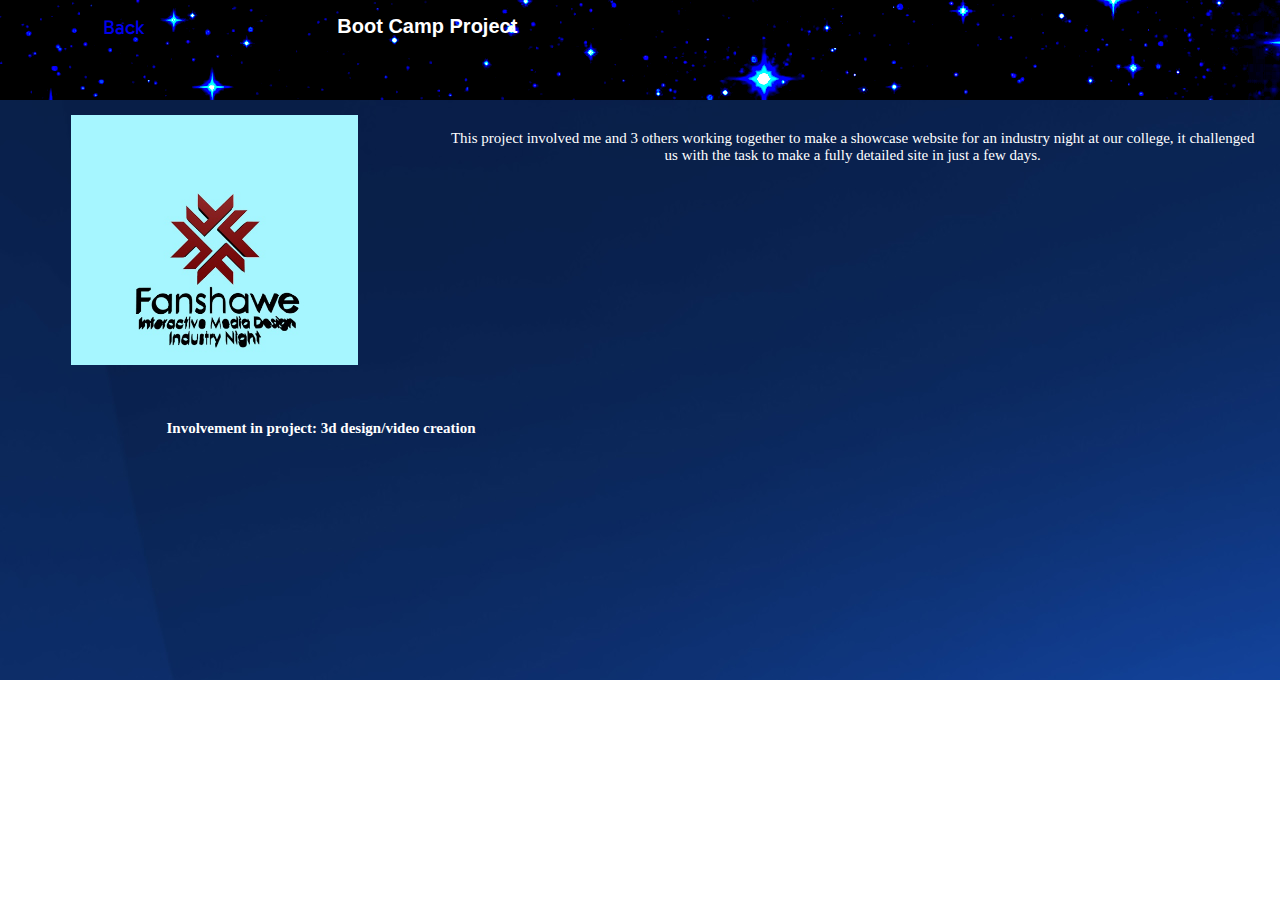
<file: camp.html>
<!DOCTYPE html>
<html lang="en">
<head>
    <meta charset="UTF-8">
    <meta name="viewport" content="width=device-width, initial-scale=1.0">
    <link href="css/grid.css" rel="stylesheet">
    <link href="css/main.css" rel="stylesheet">
    <link rel="preconnect" href="https://fonts.googleapis.com">
<link rel="preconnect" href="https://fonts.gstatic.com" crossorigin>
<link href="https://fonts.googleapis.com/css2?family=Gabarito&family=Lato:ital,wght@1,300&family=Roboto+Condensed:wght@300&display=swap" rel="stylesheet">
<link href="https://cdnjs.cloudflare.com/ajax/libs/font-awesome/4.7.0/css/font-awesome.min.css" rel="stylesheet">
<link href="https://cdn.jsdelivr.net/npm/bootstrap@5.0.2/dist/css/bootstrap.min.css" rel="stylesheet" integrity="sha384-EVSTQN3/azprG1Anm3QDgpJLIm9Nao0Yz1ztcQTwFspd3yD65VohhpuuCOmLASjC" crossorigin="anonymous">
    <title>Home Page</title>
</head>

<body>
    <h1 class="hidden">Header</h1>

        <section class="spacer">
            <header id="main-header" class="grid-con">
                <nav class="col-start-1 col-end-2 m-col-span-2 l-col-span-2 xl-col-span-2 box" id="main-nav">
                    <ul>
                        <li><a href="gallery.html">Back</a></li>
                    </ul>
                </nav>
                <div class="col-span-2 m-col-span-4 l-col-span-4 xl-col-span-4 box"><h1>Boot Camp Project</h1></div>
            </header>
            <section class="grid-con" id="showcase">
                <div class="col-span-4 m-col-span-4 l-col-span-4 xl-col-span-4 box"><img src="img/boot_camp.jpg" class="gtop"></div>
                <div class="col-span-4 m-col-span-8 l-col-span-8 xl-col-span-8 box"><p>This project involved me and 3 others working together to make a showcase website for an industry night at our college, it challenged us with the task to make a fully detailed site in just a few days.</p></div>
                <div class="col-span-4 m-col-span-6 l-col-span-6 xl-col-span-6 box"><h3>Involvement in project: 3d design/video creation</h3></div>
            </section>
        
        </section>
    <script src="js/main.js"></script>
</body>
</html>
</file>
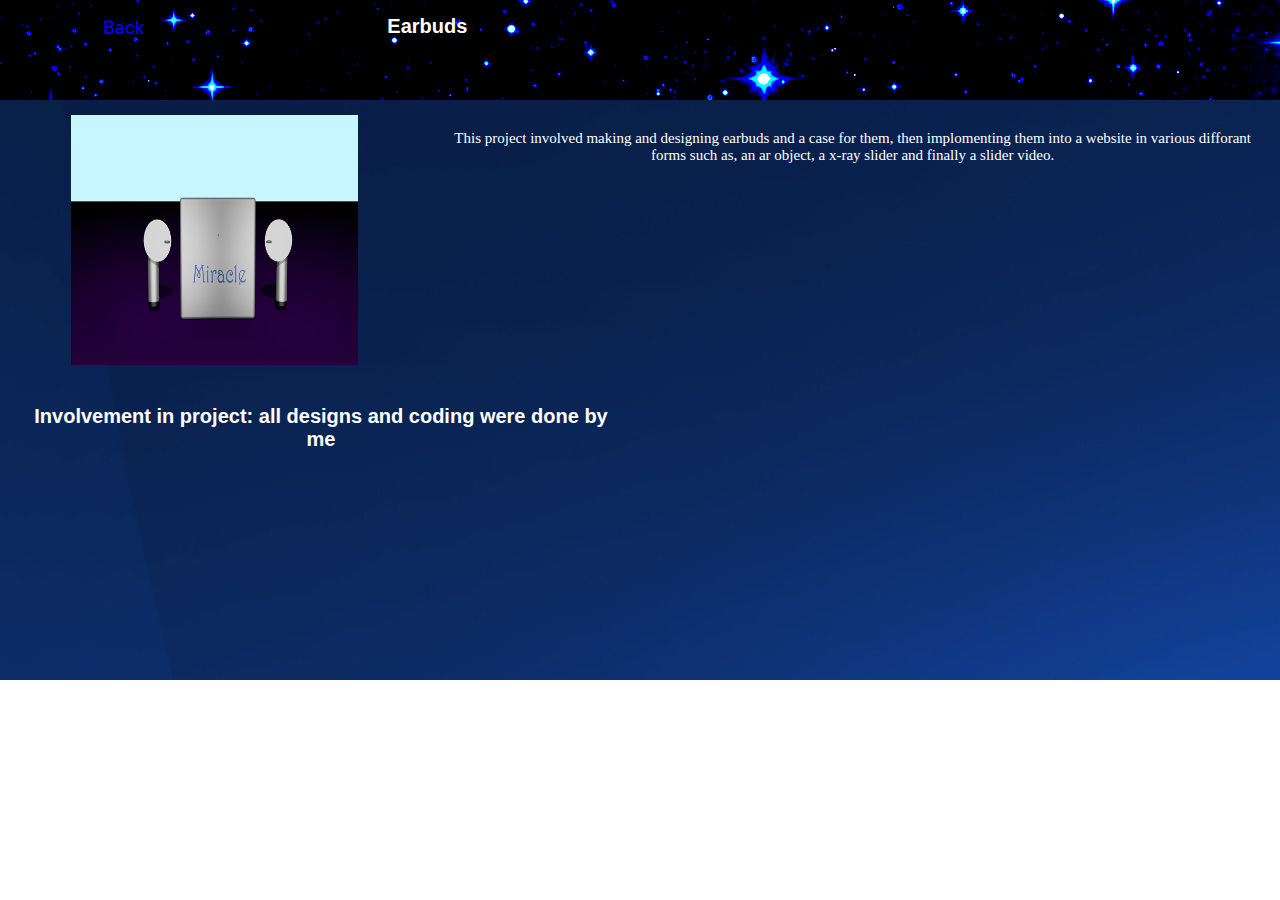
<file: earbuds.html>
<!DOCTYPE html>
<html lang="en">
<head>
    <meta charset="UTF-8">
    <meta name="viewport" content="width=device-width, initial-scale=1.0">
    <link href="css/grid.css" rel="stylesheet">
    <link href="css/main.css" rel="stylesheet">
    <link rel="preconnect" href="https://fonts.googleapis.com">
<link rel="preconnect" href="https://fonts.gstatic.com" crossorigin>
<link href="https://fonts.googleapis.com/css2?family=Gabarito&family=Lato:ital,wght@1,300&family=Roboto+Condensed:wght@300&display=swap" rel="stylesheet">
<link href="https://cdnjs.cloudflare.com/ajax/libs/font-awesome/4.7.0/css/font-awesome.min.css" rel="stylesheet">
<link href="https://cdn.jsdelivr.net/npm/bootstrap@5.0.2/dist/css/bootstrap.min.css" rel="stylesheet" integrity="sha384-EVSTQN3/azprG1Anm3QDgpJLIm9Nao0Yz1ztcQTwFspd3yD65VohhpuuCOmLASjC" crossorigin="anonymous">
    <title>Home Page</title>
</head>

<body>
    <h1 class="hidden">Header</h1>

        <section class="spacer">
            <header id="main-header" class="grid-con">
                <nav class="col-start-1 col-end-2 m-col-span-2 l-col-span-2 xl-col-span-2 box" id="main-nav">
                    <ul>
                        <li><a href="gallery.html">Back</a></li>
                    </ul>
                </nav>
                <div class="col-span-2 m-col-span-4 l-col-span-4 xl-col-span-4 box"><h1>Earbuds</h1></div>
            </header>
            <section class="grid-con" id="showcase">
                <div class="col-span-4 m-col-span-4 l-col-span-4 xl-col-span-4 box"><img src="img/earbuds.png" class="gtop"></div>
                <div class="col-span-4 m-col-span-8 l-col-span-8 xl-col-span-8 box"><p>This project involved making and designing earbuds and a case for them, then implomenting them into a website in various difforant forms such as, an ar object, a x-ray slider and finally a slider video. </p></div>
                <div class="col-span-4 m-col-span-6 l-col-span-6 xl-col-span-6 box"><h2>Involvement in project: all designs and coding were done by me</h2></div>
            </section>
        
        </section>
    <script src="js/main.js"></script>
</body>
</html>
</file>
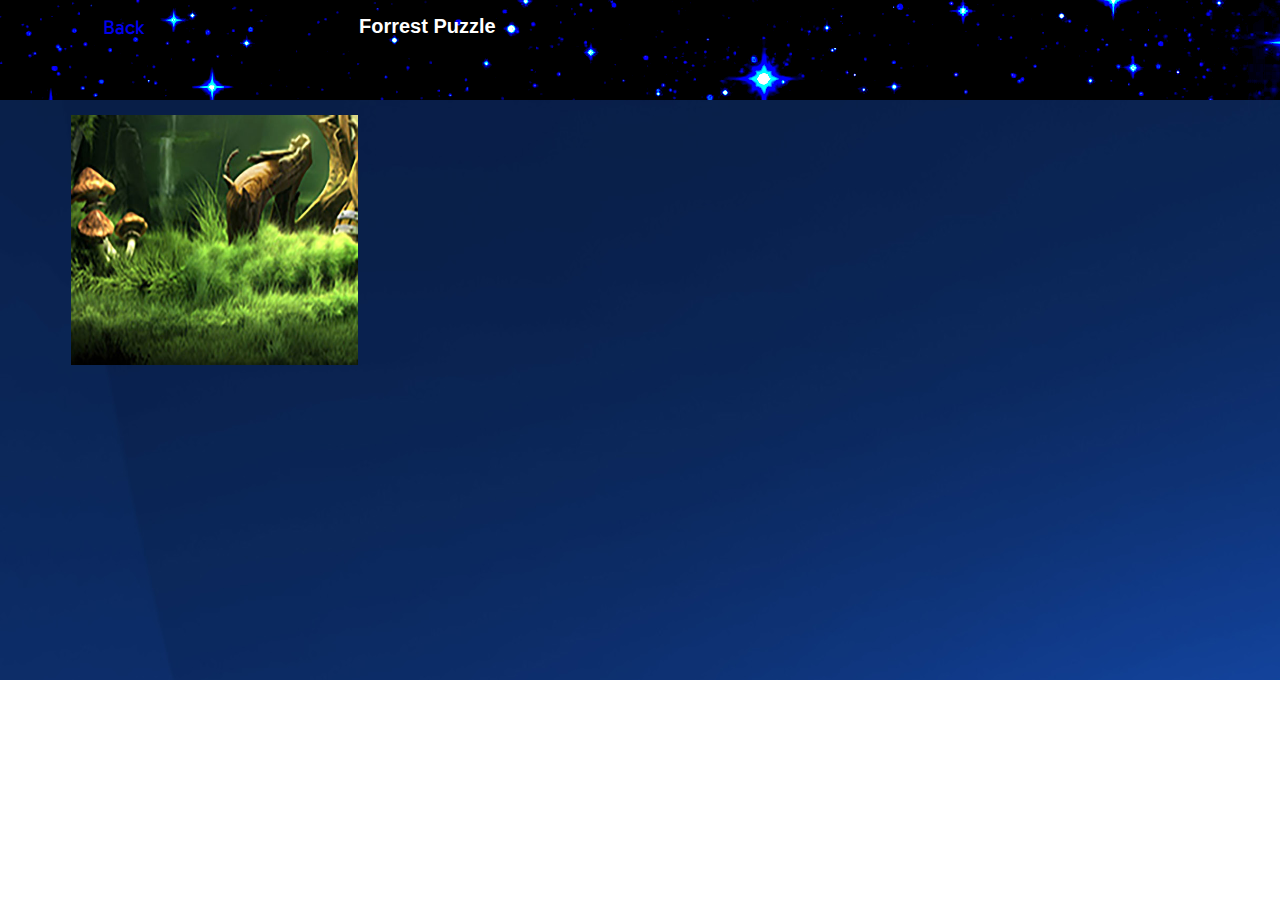
<file: forrest.html>
<!DOCTYPE html>
<html lang="en">
<head>
    <meta charset="UTF-8">
    <meta name="viewport" content="width=device-width, initial-scale=1.0">
    <link href="css/grid.css" rel="stylesheet">
    <link href="css/main.css" rel="stylesheet">
    <link rel="preconnect" href="https://fonts.googleapis.com">
<link rel="preconnect" href="https://fonts.gstatic.com" crossorigin>
<link href="https://fonts.googleapis.com/css2?family=Gabarito&family=Lato:ital,wght@1,300&family=Roboto+Condensed:wght@300&display=swap" rel="stylesheet">
<link href="https://cdnjs.cloudflare.com/ajax/libs/font-awesome/4.7.0/css/font-awesome.min.css" rel="stylesheet">
<link href="https://cdn.jsdelivr.net/npm/bootstrap@5.0.2/dist/css/bootstrap.min.css" rel="stylesheet" integrity="sha384-EVSTQN3/azprG1Anm3QDgpJLIm9Nao0Yz1ztcQTwFspd3yD65VohhpuuCOmLASjC" crossorigin="anonymous">
    <title>Home Page</title>
</head>

<body>
    <h1 class="hidden">Header</h1>

        <section class="spacer">
            <header id="main-header" class="grid-con">
                <nav class="col-start-1 col-end-2 m-col-span-2 l-col-span-2 xl-col-span-2 box" id="main-nav">
                    <ul>
                        <li><a href="gallery.html">Back</a></li>
                    </ul>
                </nav>
                <div class="col-span-2 m-col-span-4 l-col-span-4 xl-col-span-4 box"><h1>Forrest Puzzle</h1></div>
            </header>
            <section class="grid-con" id="showcase">
                <div class="col-span-4 m-col-span-4 l-col-span-4 xl-col-span-4 box"><img src="img/forrest_fix.jpg" class="gtop"></div>
                <div class="col-span-4 m-col-span-8 l-col-span-8 xl-col-span-8 box"></div>
                <div class="col-span-4 m-col-span-6 l-col-span-6 xl-col-span-6 box"></div>
            </section>
        
        </section>
    <script src="js/main.js"></script>
</body>
</html>
</file>
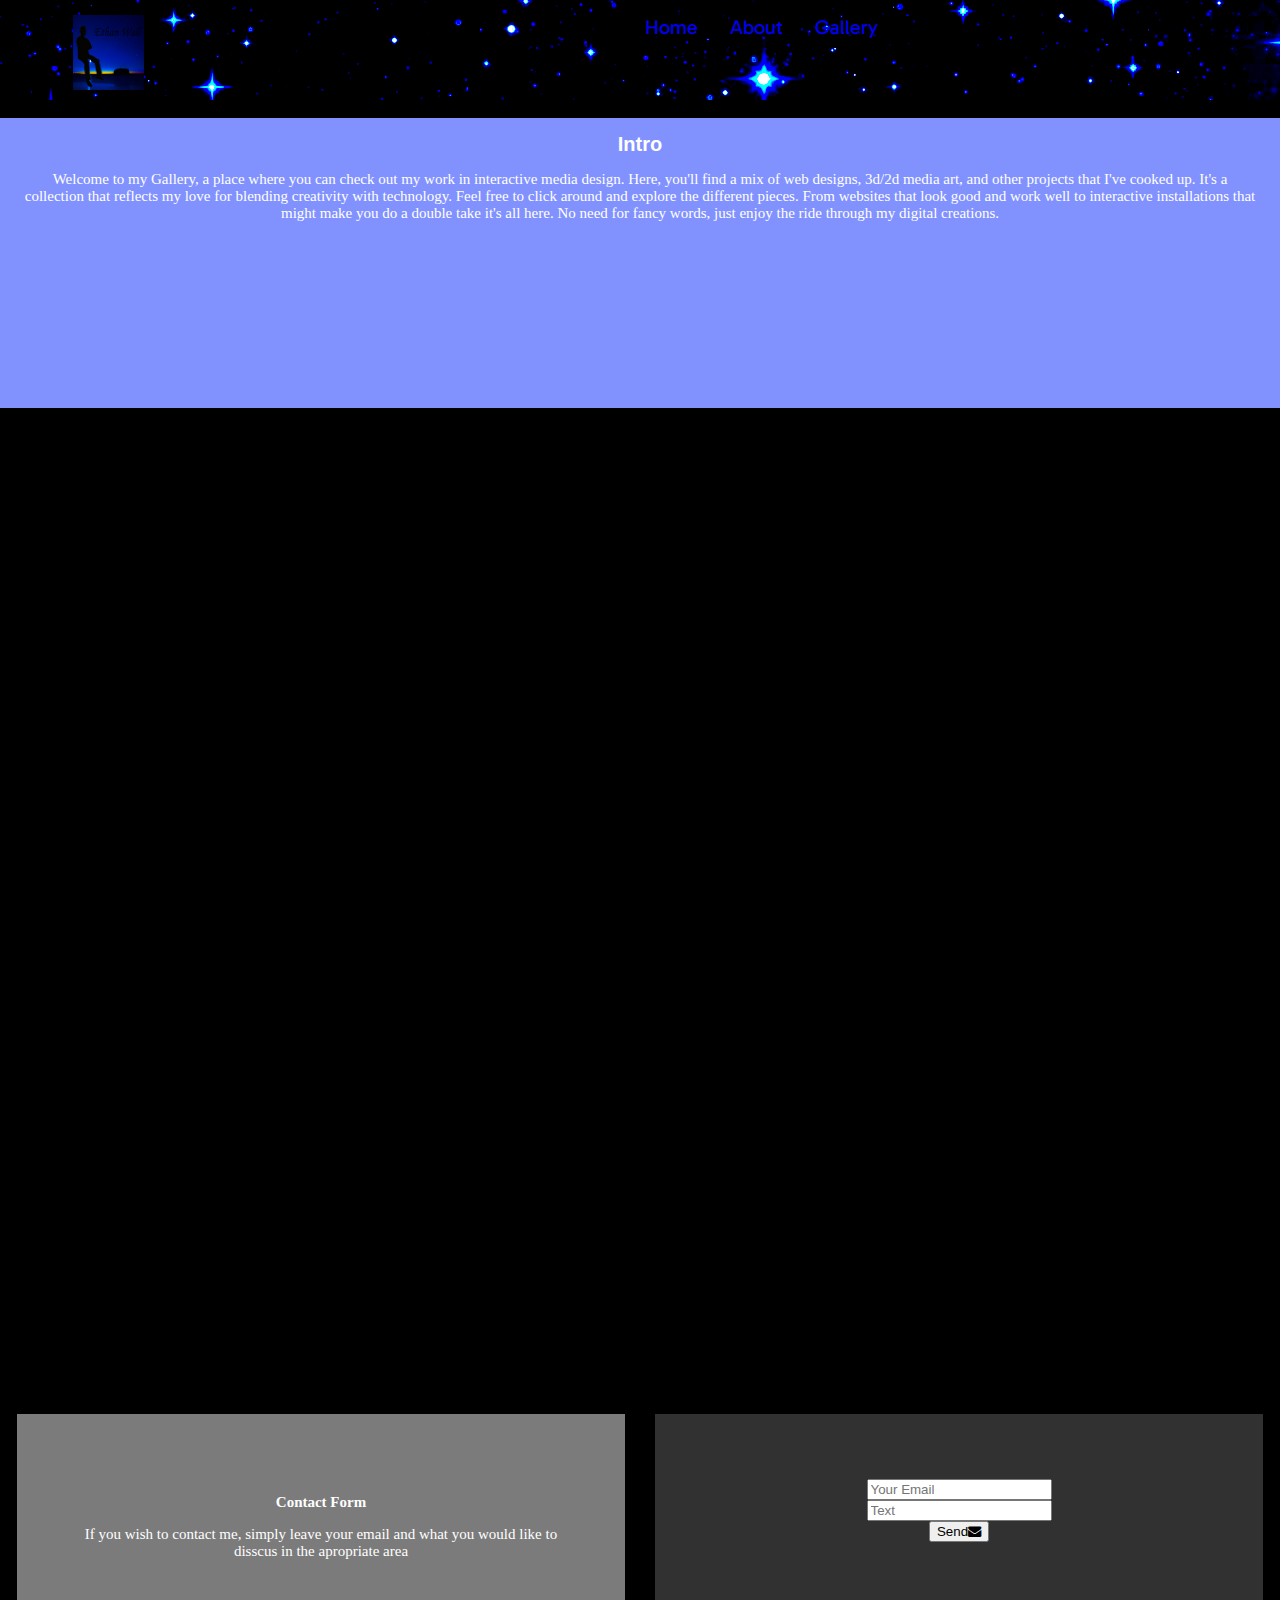
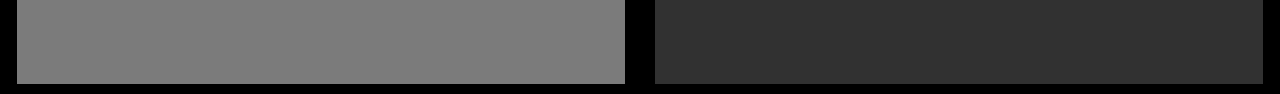
<file: gallery.html>
<!DOCTYPE html>
<html lang="en">
<head>
    <meta charset="UTF-8">
    <meta name="viewport" content="width=device-width, initial-scale=1.0">
    <link href="css/grid.css" rel="stylesheet">
    <link href="css/main.css" rel="stylesheet">
    <link rel="preconnect" href="https://fonts.googleapis.com">
<link rel="preconnect" href="https://fonts.gstatic.com" crossorigin>
<link href="https://fonts.googleapis.com/css2?family=Gabarito&family=Lato:ital,wght@1,300&family=Roboto+Condensed:wght@300&display=swap" rel="stylesheet">
<link href="https://cdnjs.cloudflare.com/ajax/libs/font-awesome/4.7.0/css/font-awesome.min.css" rel="stylesheet">
<link href="https://cdn.jsdelivr.net/npm/bootstrap@5.0.2/dist/css/bootstrap.min.css" rel="stylesheet" integrity="sha384-EVSTQN3/azprG1Anm3QDgpJLIm9Nao0Yz1ztcQTwFspd3yD65VohhpuuCOmLASjC" crossorigin="anonymous">
    <title>Home Page</title>
</head>
<body>
    <h1 class="hidden">Header</h1>

        <section class="spacer">
            <header id="main-header" class="grid-con">
                <div class="col-span-1 m-col-span-2 l-col-span-2 xl-col-span-2 box"><img src="img/portfolio_logo.png" class="logo_image"></div>
                
                <nav class="col-start-2 col-end-5 m-col-span-10 l-col-span-10 xl-col-span-10 box" id="main-nav">
                    <ul>
                        <li><a class="active" href="index.html">Home</a></li>
                        <li><a href="about.html">About</a></li>
                        <li><a href="gallery.html">Gallery</a></li>
                    </ul>
                </nav>
            </header><br>
            <section class="grid-con" id="intro">
                <h2 class="hidden">Intro</h2>
                <div class="col-span-4 m-col-span-6 l-col-span-12 xl-col-span-12 box"><h2>Intro</h2><p>Welcome to my Gallery, a place where you can check out my work in interactive media design. Here, you'll find a mix of web designs, 3d/2d media art, and other projects that I've cooked up. It's a collection that reflects my love for blending creativity with technology. Feel free to click around and explore the different pieces. From websites that look good and work well to interactive installations that might make you do a double take it's all here. No need for fancy words, just enjoy the ride through my digital creations.</p></div>
            </section><br><br><br>

            <section class="grid-con" id="gallery">
                <h2 class="hidden">Gallery</h2>
                <div class="col-span-4 m-col-span-6 l-col-span-12 xl-col-span-12 box" id="title"><h3>Gallery</h3></div>
                <div class="col-span-4 m-col-span-4 l-col-span-4 xl-col-span-4 box"><a href="s2.html"><img src="img/s2_fip.png" class="gtop"></a><h2>Semester 2 FIP</h2></div>
                <div class="col-span-4 m-col-span-4 l-col-span-4 xl-col-span-4 box"><a href="spread.html"><img src="img/2p_spread.jpg" class="gtop"></a><h2>Makeup Spread</h2></div>
                <div class="col-span-4 m-col-span-4 l-col-span-4 xl-col-span-4 box"><a href="camp.html"><img src="img/boot_camp.jpg" class="gtop"></a><h2>Bootcamp Project</h2></div>
                <div class="col-span-4 m-col-span-4 l-col-span-4 xl-col-span-4 box"><a href="forrest.html"><img src="img/forrest_fix.jpg" class="gtop"></a><h2>Img Puzzle</h2></div>
                <div class="col-span-4 m-col-span-4 l-col-span-4 xl-col-span-4 box"><a href="earbuds.html"><img src="img/earbuds.png" class="gtop"></a><h2>Earbuds Project</h2></div>
                <div class="col-span-4 m-col-span-4 l-col-span-4 xl-col-span-4 box"><a href="s1.html"><img src="img/s1_fip.png" class="gtop"></a><h2>Semester 1 FIP</h2></div>
            </section>
            <br><br><br><br>
            <footer>
                <section class="grid-con" id="footer-home">
                    <h2 class="hidden">Products</h2>
                    <div class="col-span-4 m-col-span-6 l-col-span-6 xl-col-span-6 new">
                       
                            <h3 class="form">Contact Form</h3>
                            <p>If you wish to contact me, simply leave your email and what you would like to disscus in the apropriate area</p>
                    </div>
    
                    <div class="col-span-4 m-col-span-6 l-col-span-6 xl-col-span-6 input">
                       
                        <div id="contact-form" class="box-color">
                            <form>
                                <input type="email" class="input-field" placeholder="Your Email">
                                <div>
                                <input type="text" class="input-field" placeholder="Text">
                                </div>
                                <button type="submit" value="Send ➣" class="btn btn-default">Send<i
                                    class="fa fa-envelope"></i></button>
                            </form>
                        </div>
                    </div>
            </footer>
        </section>
    <script src="js/main.js"></script>
</body>
</html>
</file>
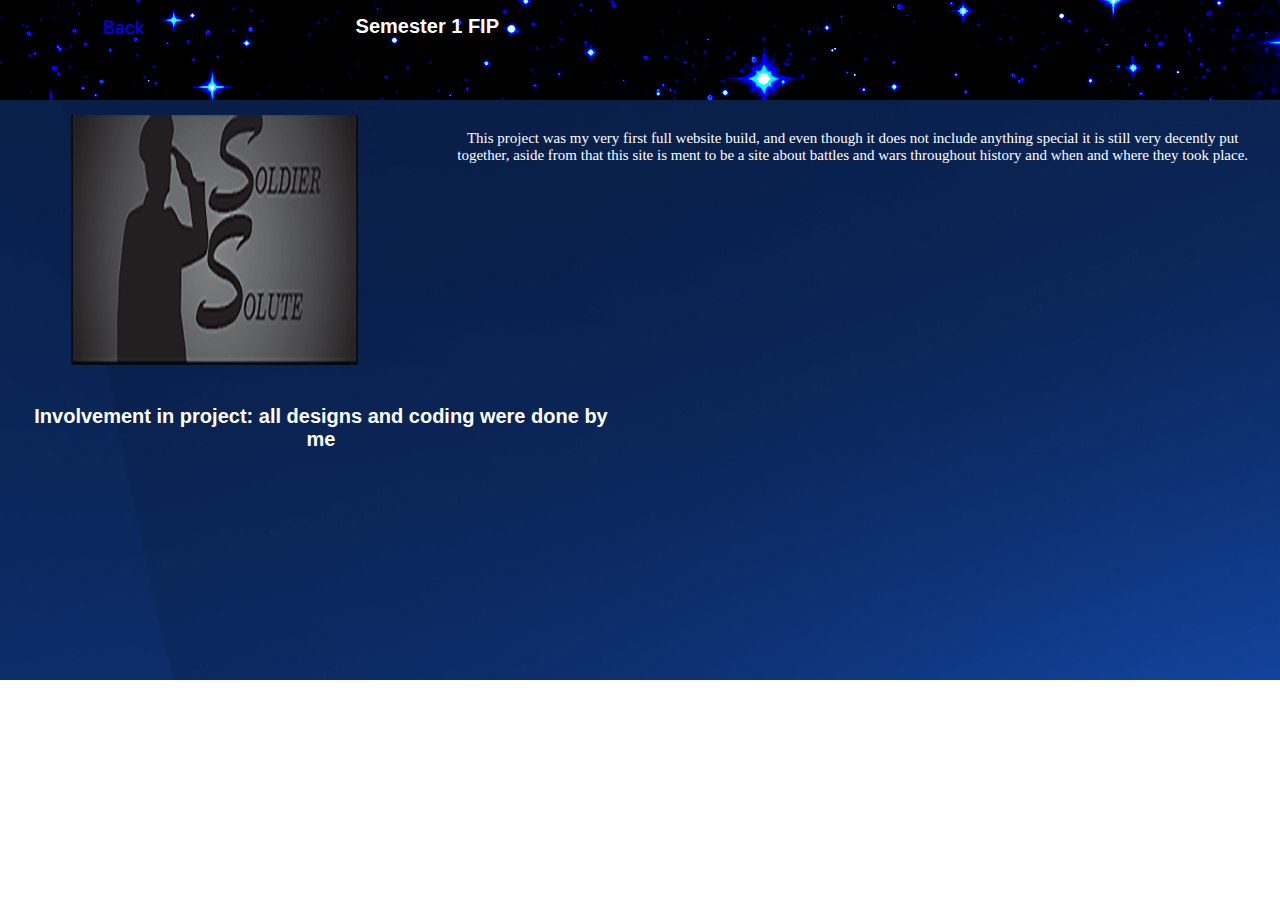
<file: s1.html>
<!DOCTYPE html>
<html lang="en">
<head>
    <meta charset="UTF-8">
    <meta name="viewport" content="width=device-width, initial-scale=1.0">
    <link href="css/grid.css" rel="stylesheet">
    <link href="css/main.css" rel="stylesheet">
    <link rel="preconnect" href="https://fonts.googleapis.com">
<link rel="preconnect" href="https://fonts.gstatic.com" crossorigin>
<link href="https://fonts.googleapis.com/css2?family=Gabarito&family=Lato:ital,wght@1,300&family=Roboto+Condensed:wght@300&display=swap" rel="stylesheet">
<link href="https://cdnjs.cloudflare.com/ajax/libs/font-awesome/4.7.0/css/font-awesome.min.css" rel="stylesheet">
<link href="https://cdn.jsdelivr.net/npm/bootstrap@5.0.2/dist/css/bootstrap.min.css" rel="stylesheet" integrity="sha384-EVSTQN3/azprG1Anm3QDgpJLIm9Nao0Yz1ztcQTwFspd3yD65VohhpuuCOmLASjC" crossorigin="anonymous">
    <title>Home Page</title>
</head>

<body>
    <h1 class="hidden">Header</h1>

        <section class="spacer">
            <header id="main-header" class="grid-con">
                <nav class="col-start-1 col-end-2 m-col-span-2 l-col-span-2 xl-col-span-2 box" id="main-nav">
                    <ul>
                        <li><a href="gallery.html">Back</a></li>
                    </ul>
                </nav>
                <div class="col-span-2 m-col-span-4 l-col-span-4 xl-col-span-4 box"><h1>Semester 1 FIP</h1></div>
            </header>
            <section class="grid-con" id="showcase">
                <div class="col-span-4 m-col-span-4 l-col-span-4 xl-col-span-4 box"><img src="img/s1_fip.png" class="gtop"></div>
                <div class="col-span-4 m-col-span-8 l-col-span-8 xl-col-span-8 box"><p>This project was my very first full website build, and even though it does not include anything special it is still very decently put together, aside from that this site is ment to be a site about battles and wars throughout history and when and where they took place.</p></div>
                <div class="col-span-4 m-col-span-6 l-col-span-6 xl-col-span-6 box"><h2>Involvement in project: all designs and coding were done by me</h2></div>
            </section>
        
        </section>
    <script src="js/main.js"></script>
</body>
</html>
</file>
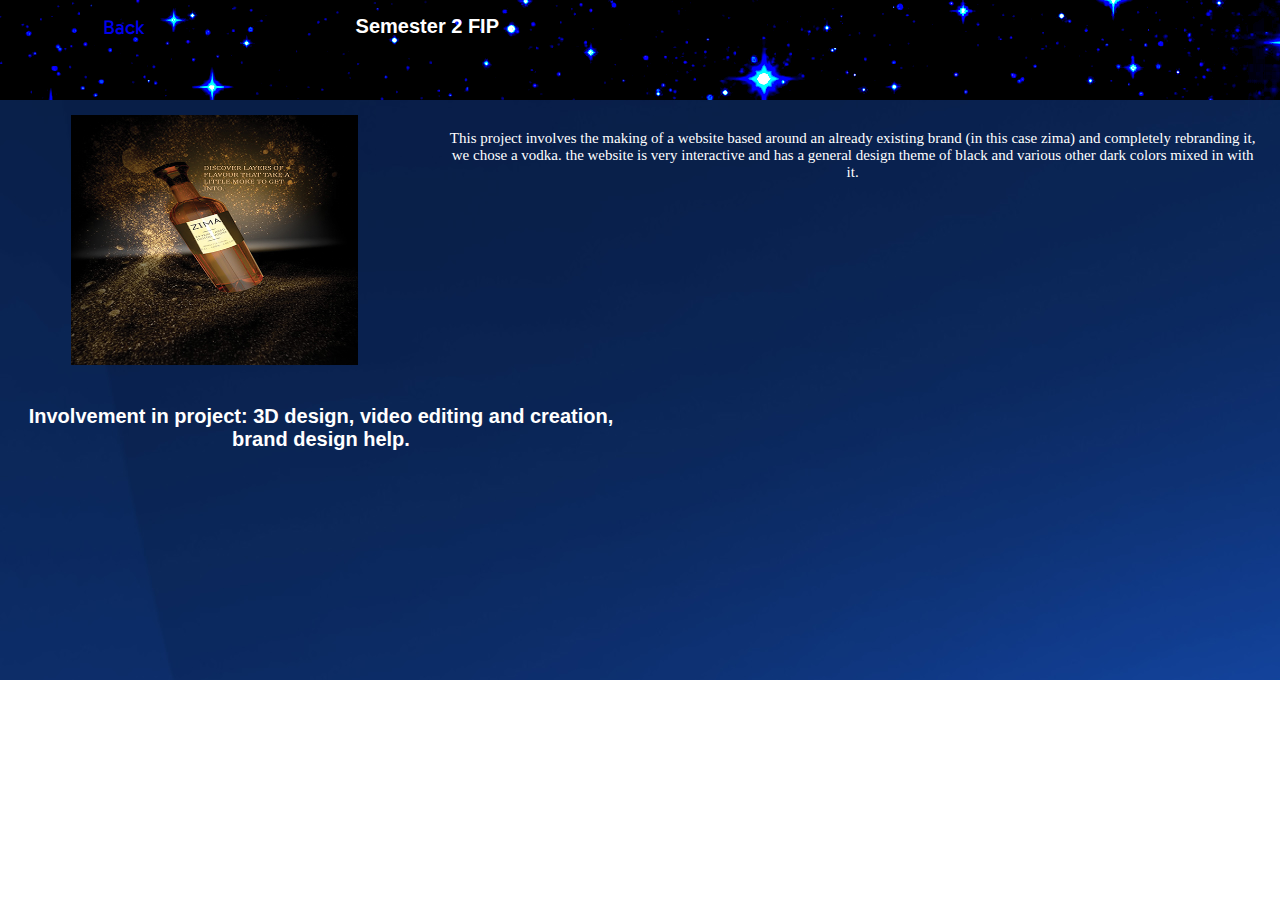
<file: s2.html>
<!DOCTYPE html>
<html lang="en">
<head>
    <meta charset="UTF-8">
    <meta name="viewport" content="width=device-width, initial-scale=1.0">
    <link href="css/grid.css" rel="stylesheet">
    <link href="css/main.css" rel="stylesheet">
    <link rel="preconnect" href="https://fonts.googleapis.com">
<link rel="preconnect" href="https://fonts.gstatic.com" crossorigin>
<link href="https://fonts.googleapis.com/css2?family=Gabarito&family=Lato:ital,wght@1,300&family=Roboto+Condensed:wght@300&display=swap" rel="stylesheet">
<link href="https://cdnjs.cloudflare.com/ajax/libs/font-awesome/4.7.0/css/font-awesome.min.css" rel="stylesheet">
<link href="https://cdn.jsdelivr.net/npm/bootstrap@5.0.2/dist/css/bootstrap.min.css" rel="stylesheet" integrity="sha384-EVSTQN3/azprG1Anm3QDgpJLIm9Nao0Yz1ztcQTwFspd3yD65VohhpuuCOmLASjC" crossorigin="anonymous">
    <title>Home Page</title>
</head>

<body>
    <h1 class="hidden">Header</h1>

        <section class="spacer">
            <header id="main-header" class="grid-con">
                <nav class="col-start-1 col-end-2 m-col-span-2 l-col-span-2 xl-col-span-2 box" id="main-nav">
                    <ul>
                        <li><a href="gallery.html">Back</a></li>
                    </ul>
                </nav>
                <div class="col-span-2 m-col-span-4 l-col-span-4 xl-col-span-4 box"><h1>Semester 2 FIP</h1></div>
            </header>
            <section class="grid-con" id="showcase">
                <div class="col-span-4 m-col-span-4 l-col-span-4 xl-col-span-4 box"><img src="img/s2_fip.png" class="gtop"></div>
                <div class="col-span-4 m-col-span-8 l-col-span-8 xl-col-span-8 box"><p>This project involves the making of a website based around an already existing brand (in this case zima) and completely rebranding it, we chose a vodka.  the website is very interactive and has a general design theme of black and various other dark colors mixed in with it.</p></div>
                <div class="col-span-4 m-col-span-6 l-col-span-6 xl-col-span-6 box"><h2>Involvement in project: 3D design, video editing and creation, brand design help.</h2></div>
            </section>
        
        </section>
    <script src="js/main.js"></script>
</body>
</html>
</file>
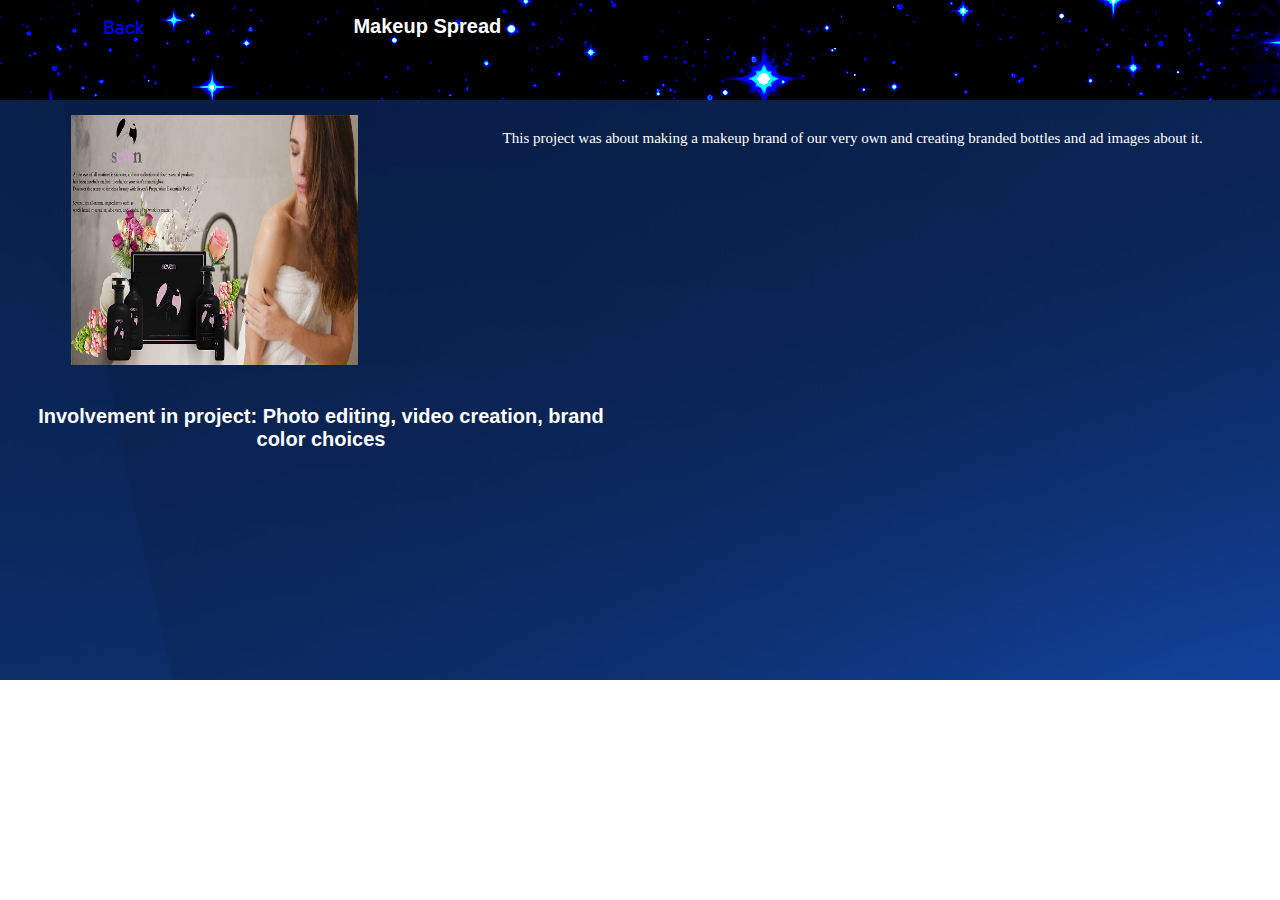
<file: spread.html>
<!DOCTYPE html>
<html lang="en">
<head>
    <meta charset="UTF-8">
    <meta name="viewport" content="width=device-width, initial-scale=1.0">
    <link href="css/grid.css" rel="stylesheet">
    <link href="css/main.css" rel="stylesheet">
    <link rel="preconnect" href="https://fonts.googleapis.com">
<link rel="preconnect" href="https://fonts.gstatic.com" crossorigin>
<link href="https://fonts.googleapis.com/css2?family=Gabarito&family=Lato:ital,wght@1,300&family=Roboto+Condensed:wght@300&display=swap" rel="stylesheet">
<link href="https://cdnjs.cloudflare.com/ajax/libs/font-awesome/4.7.0/css/font-awesome.min.css" rel="stylesheet">
<link href="https://cdn.jsdelivr.net/npm/bootstrap@5.0.2/dist/css/bootstrap.min.css" rel="stylesheet" integrity="sha384-EVSTQN3/azprG1Anm3QDgpJLIm9Nao0Yz1ztcQTwFspd3yD65VohhpuuCOmLASjC" crossorigin="anonymous">
    <title>Home Page</title>
</head>

<body>
    <h1 class="hidden">Header</h1>

        <section class="spacer">
            <header id="main-header" class="grid-con">
                <nav class="col-start-1 col-end-2 m-col-span-2 l-col-span-2 xl-col-span-2 box" id="main-nav">
                    <ul>
                        <li><a href="gallery.html">Back</a></li>
                    </ul>
                </nav>
                <div class="col-span-2 m-col-span-4 l-col-span-4 xl-col-span-4 box"><h1>Makeup Spread</h1></div>
            </header>
            <section class="grid-con" id="showcase">
                <div class="col-span-4 m-col-span-4 l-col-span-4 xl-col-span-4 box"><img src="img/2p_spread.jpg" class="gtop"></div>
                <div class="col-span-4 m-col-span-8 l-col-span-8 xl-col-span-8 box"><p>This project was about making a makeup brand of our very own and creating branded bottles and ad images about it.</p></div>
                <div class="col-span-4 m-col-span-6 l-col-span-6 xl-col-span-6 box"><h2>Involvement in project: Photo editing, video creation, brand color choices</h2></div>
            </section>
        
        </section>
    <script src="js/main.js"></script>
</body>
</html>
</file>
<file: css/grid.css>
/* 
    CSS Guide 

    1.  General Grid Styles
        Utility Classes
    2.  Mobile Grid
    3.  Tablet Grid
    4.  Desktop Grid
    5.  XL Grid

 */


/* 1. ---General Grid Styles--- */

html {
    box-sizing: border-box; 
}
  
*, *::before, *::after {
    box-sizing: inherit; 
}
/* ---Utility Classes--- */
  
.hidden {
     display: none;
}
  
.box {
    
    color: rgb(255, 255, 255);
    
    padding: 5px ;
    text-align: center;
    margin-top: 10px;
    margin-bottom:10px;
    align-items: center;
}
.footer {
  color: rgb(255, 255, 255);
    background-color: black;
    padding: 5px ;
    text-align: center;
    margin-top: 10px;
    margin-bottom:10px;
    align-items: center;
}
.new {
  color: rgb(255, 255, 255);
  background-color: #7B7B7B;
  padding: 65px ;
  text-align: center;
  margin-top: 10px;
  margin-bottom:10px;
  align-items: center;
}

.input {
  color: rgb(255, 255, 255);
  background-color: #313131;
  padding: 65px ;
  text-align: center;
  margin-top: 10px;
  margin-bottom:10px;
  align-items: center;
}
.pbox {
  color: rgb(255, 255, 255);
  
  padding: 85px ;
  text-align: center;
  margin-top: 10px;
  margin-bottom:10px;
  align-items: center;
}

#products{
  color: rgb(255, 255, 255);
    background-color: black;
    padding: 5px ;
    text-align: center;
    margin-top: 10px;
    margin-bottom:10px;
    align-items: center;
}

    
  
/* 2. ---Mobile Library Grid Styles--- */
  
/*---We do not use media queries for mobile or Justin will find us...*/
  
/*body {
    background-color: #000;
}*/
  
.full-width-grid-con {
    display: grid;
    grid-template-columns: 1fr minmax(0, 767px) 1fr;
}
  
.grid-con {
    display: grid;
    grid-template-columns: repeat(4, minmax(0, 1fr));
    grid-column-gap: 20px;
    max-width: 767px;
    margin: 0px auto;
    padding-left: 15px;
    padding-right: 15px;
    /*padding: 0px 15px 0px 15px;*/
}


  
.col-span-auto {
    grid-column: span 1 / span 1;
}
  
.col-span-1 {
    grid-column: span 1 / span 1;
}
  
.col-span-2 {
    grid-column: span 2 / span 2;
}
  
.col-span-3 {
    grid-column: span 3 / span 3;
}
  
.col-span-4 {
    grid-column: span 4 / span 4;
}
  
.col-span-full {
    grid-column: 1 / -1;
}
  
/*-- Using grid column start --*/
  
  .col-start-1 {
    grid-column-start: 1;
  }
  
  .col-start-2 {
    grid-column-start: 2;
  }
  
  .col-start-3 {
    grid-column-start: 3;
  }
  
  .col-start-4 {
    grid-column-start: 4;
  }
  
  .col-start-5 {
    grid-column-start: 5;
  }
  
  .col-start-auto {
    grid-column-start: auto;
  }
  
  .col-end-1 {
    grid-column-end: 1;
  }
  
  .col-end-2 {
    grid-column-end: 2;
  }
  
  .col-end-3 {
    grid-column-end: 3;
  }
  
  .col-end-4 {
    grid-column-end: 4;
  }
  
  .col-end-5 {
    grid-column-end: 5;
  }
  
  .col-end-auto {
    grid-column-end: auto;
  }
  
  .mobile {
    display: block;
  }
  
  .tablet {
    display: none;
  }
  
  .desktop {
    display: none;
  }
 
  #gallery_title {
    display: none;
  }
  
  



  /*Height for mobile grid*/
.col-span-4 {
    height: 270px;

}



.col-span-2{
    height: 250px;
}






  
  /* 3. ---Tablet Library Grid Styles--- */
  
  @media screen and (min-width: 768px) {
  
    /*body {
      background: #ff0000;
    }*/
  
    .full-width-grid-con {
      display: grid;
      grid-template-columns: 1fr minmax(0, 1199px) 1fr;
    }
    
    .grid-con {
      display: grid;
      grid-template-columns: repeat(12, minmax(0, 1fr));
      grid-column-gap: 30px;
      max-width: 1199px;
      /*--remove below when you fully understand the passing of rules and values(this rule only)--*/
      margin: 0px auto;
      padding-left: 15px;
      padding-right: 15px;
    }
  
    .m-col-span-1 {
      grid-column: span 1 / span 1;
    }
  
    .m-col-span-2 {
      grid-column: span 2 / span 2;
    }
  
    .m-col-span-3 {
      grid-column: span 3  / span 3;
    }
  
    .m-col-span-4 {
      grid-column: span 4 / span 4;
    }
  
    .m-col-span-5 {
      grid-column: span 5 / span 5;
    }
  
    .m-col-span-6 {
      grid-column: span 12 / span 6;
    }
  
    .m-col-span-7 {
      grid-column: span 7 / span 7;
    }
  
    .m-col-span-8 {
      grid-column: span 8 / span 8;
    }
  
    .m-col-span-9 {
      grid-column: span 9 / span 9;
    }
  
    .m-col-span-10 {
      grid-column: span 10 / span 10;
    }
  
    .m-col-span-11 {
      grid-column: span 11 / span 11;
    }
  
    .m-col-span-12 {
      grid-column: span 12 / span 12;
    }
  
    .m-col-span-full {
      grid-column: 1 / -1;
    }
  
    /*-- Using grid column start --*/
  
  .m-col-start-1 {
    grid-column-start: 1;
  }
  
  .m-col-start-2 {
    grid-column-start: 2;
  }
  
  .m-col-start-3 {
    grid-column-start: 3;
  }
  
  .m-col-start-4 {
    grid-column-start: 4;
  }
  
  .m-col-start-5 {
    grid-column-start: 5;
  }
  
  .m-col-start-6 {
    grid-column-start: 6;
  }
  
  .m-col-start-7 {
    grid-column-start: 7;
  }
  
  .m-col-start-8 {
    grid-column-start: 8;
  }
  
  .m-col-start-9 {
    grid-column-start: 9;
  }
  
  .m-col-start-10 {
    grid-column-start: 10;
  }
  
  .m-col-start-11 {
    grid-column-start: 11;
  }
  
  .m-col-start-12 {
    grid-column-start: 12;
  }
  
  .m-col-start-13 {
    grid-column-start: 13;
  }
  
  .m-col-start-auto {
    grid-column-start: auto;
  }
  
  .m-col-end-1 {
    grid-column-end: 1;
  }
  
  .m-col-end-2 {
    grid-column-end: 2;
  }
  
  .m-col-end-3 {
    grid-column-end: 3;
  }
  
  .m-col-end-4 {
    grid-column-end: 4;
  }
  
  .m-col-end-5 {
    grid-column-end: 5;
  }
  
  .m-col-end-6 {
    grid-column-end: 6;
  }
  
  .m-col-end-7 {
    grid-column-end: 7;
  }
  
  .m-col-end-8 {
    grid-column-end: 8;
  }
  
  .m-col-end-9 {
    grid-column-end: 9;
  }
  
  .m-col-end-10 {
    grid-column-end: 10;
  }
  
  .m-col-end-11 {
    grid-column-end: 11;
  }
  
  .m-col-end-12 {
    grid-column-end: 12;
  }
  
  .m-col-end-13 {
    grid-column-end: 13;
  }
  
  .m-col-end-auto {
    grid-column-end: auto;
  }
  
    .mobile {
      display: none;
    }
    
    .tablet {
      display: block;
    }
    
    .desktop {
      display: none;
    }

    #gallery_title {
      display: none;
    }



  /*Height for tablet grid*/
.col-span-4 {
    height: 270px;

}



.col-span-2{
    height: 250px;
}


  }
  
  /* 4. ---Desktop Library Grid Styles--- */
  
  @media screen and (min-width: 1200px) {
  
      /*body {
        background: #00ff48;
      }*/
  
      .full-width-grid-con {
        display: grid;
        grid-template-columns: 1fr minmax(0, 1919px) 1fr;
      }
      
      .grid-con {
        display: grid;
        grid-template-columns: repeat(12, minmax(0, 1fr));
        grid-column-gap: 30px;
        max-width: 1919px;
        margin: 0px auto;
        padding-left: 17px;
        padding-right: 17px;
      }
  
      .l-col-span-1 {
        grid-column: span 1 / span 1;
      }
    
      .l-col-span-2 {
        grid-column: span 2 / span 2;
      }
    
      .l-col-span-3 {
        grid-column: span 3 / span 3;
      }
    
      .l-col-span-4 {
        grid-column: span 4 / span 4;
      }
    
      .l-col-span-5 {
        grid-column: span 5 / span 5;
      }
    
      .l-col-span-6 {
        grid-column: span 6 / span 6;
      }
    
      .l-col-span-7 {
        grid-column: span 7 / span 7;
      }
    
      .l-col-span-8 {
        grid-column: span 8 / span 8;
      }
    
      .l-col-span-9 {
        grid-column: span 9 / span 9;
      }
    
      .l-col-span-10 {
        grid-column: span 10 / span 10;
      }
    
      .l-col-span-11 {
        grid-column: span 11 / span 11;
      }
    
      .l-col-span-12 {
        grid-column: span 12 / span 12;
      }
    
      .l-col-span-full {
        grid-column: 1 / -1;
      }
    
      /*-- Using grid column start --*/
    
    .l-col-start-1 {
      grid-column-start: 1;
    }
    
    .l-col-start-2 {
      grid-column-start: 2;
    }
    
    .l-col-start-3 {
      grid-column-start: 3;
    }
    
    .l-col-start-4 {
      grid-column-start: 4;
    }
    
    .l-col-start-5 {
      grid-column-start: 5;
    }
    
    .l-col-start-6 {
      grid-column-start: 6;
    }
    
    .l-col-start-7 {
      grid-column-start: 7;
    }
    
    .l-col-start-8 {
      grid-column-start: 8;
    }
    
    .l-col-start-9 {
      grid-column-start: 9;
    }
    
    .l-col-start-10 {
      grid-column-start: 10;
    }
    
    .l-col-start-11 {
      grid-column-start: 11;
    }
    
    .l-col-start-12 {
      grid-column-start: 12;
    }
    
    .l-col-start-13 {
      grid-column-start: 13;
    }
    
    .l-col-start-auto {
      grid-column-start: auto;
    }
    
    .l-col-end-1 {
      grid-column-end: 1;
    }
    
    .l-col-end-2 {
      grid-column-end: 2;
    }
    
    .l-col-end-3 {
      grid-column-end: 3;
    }
    
    .l-col-end-4 {
      grid-column-end: 4;
    }
    
    .l-col-end-5 {
      grid-column-end: 5;
    }
    
    .l-col-end-6 {
      grid-column-end: 6;
    }
    
    .l-col-end-7 {
      grid-column-end: 7;
    }
    
    .l-col-end-8 {
      grid-column-end: 8;
    }
    
    .l-col-end-9 {
      grid-column-end: 9;
    }
    
    .l-col-end-10 {
      grid-column-end: 10;
    }
    
    .l-col-end-11 {
      grid-column-end: 11;
    }
    
    .l-col-end-12 {
      grid-column-end: 12;
    }
    
    .l-col-end-13 {
      grid-column-end: 13;
    }
    
    .l-col-end-auto {
      grid-column-end: auto;
    }
      
    .mobile {
      display: none;
    }
      
    .tablet {
        display: none;
    }
      
    .desktop {
      display: block;
    }

    #gallery_title {
      display: block;
    }


  }



  /*Height for desktop grid*/
.col-span-4 {
    height: 270px;

}



.col-span-2{
    height: 250px;
}


  
  /* 5. ---X-Large Desktop Library Grid Styles--- */
  
  @media screen and (min-width: 1920px) {
  
      /*body {
        background: #0400e0;
      }*/
  
      .full-width-grid-con {
        display: grid;
        grid-template-columns: 1fr minmax(0, 1920px) 1fr;
      }
      
      .grid-con {
        display: grid;
        grid-template-columns: repeat(12, minmax(0, 1fr));
        grid-column-gap: 34px;
        max-width: none;
        margin: 0px auto;
        padding-left: 20px;
        padding-right: 20px;
      }
  
      .xl-col-span-1 {
        grid-column: span 1 / span 1;
      }
    
      .xl-col-span-2 {
        grid-column: span 2 / span 2;
      }
    
      .xl-col-span-3 {
        grid-column: span 3 / span 3;
      }
    
      .xl-col-span-4 {
        grid-column: span 4 / span 4;
      }
    
      .xl-col-span-5 {
        grid-column: span 5 / span 5;
      }
    
      .xl-col-span-6 {
        grid-column: span 6 / span 6;
      }
    
      .xl-col-span-7 {
        grid-column: span 7 / span 7;
      }
    
      .xl-col-span-8 {
        grid-column: span 8 / span 8;
      }
    
      .xl-col-span-9 {
        grid-column: span 9 / span 9;
      }
    
      .xl-col-span-10 {
        grid-column: span 10 / span 10;
      }
    
      .xl-col-span-11 {
        grid-column: span 11 / span 11;
      }
    
      .xl-col-span-12 {
        grid-column: span 12 / span 12;
      }
    
      .xl-col-span-full {
        grid-column: 1 / -1;
      }
    
      /*-- Using grid column start --*/
    
    .xl-col-start-1 {
      grid-column-start: 1;
    }
    
    .xl-col-start-2 {
      grid-column-start: 2;
    }
    
    .xl-col-start-3 {
      grid-column-start: 3;
    }
    
    .xl-col-start-4 {
      grid-column-start: 4;
    }
    
    .xl-col-start-5 {
      grid-column-start: 5;
    }
    
    .xl-col-start-6 {
      grid-column-start: 6;
    }
    
    .xl-col-start-7 {
      grid-column-start: 7;
    }
    
    .xl-col-start-8 {
      grid-column-start: 8;
    }
    
    .xl-col-start-9 {
      grid-column-start: 9;
    }
    
    .xl-col-start-10 {
      grid-column-start: 10;
    }
    
    .xl-col-start-11 {
      grid-column-start: 11;
    }
    
    .xl-col-start-12 {
      grid-column-start: 12;
    }
    
    .xl-col-start-13 {
      grid-column-start: 13;
    }
    
    .xl-col-start-auto {
      grid-column-start: auto;
    }
    
    .xl-col-end-1 {
      grid-column-end: 1;
    }
    
    .xl-col-end-2 {
      grid-column-end: 2;
    }
    
    .xl-col-end-3 {
      grid-column-end: 3;
    }
    
    .xl-col-end-4 {
      grid-column-end: 4;
    }
    
    .xl-col-end-5 {
      grid-column-end: 5;
    }
    
    .xl-col-end-6 {
      grid-column-end: 6;
    }
    
    .xl-col-end-7 {
      grid-column-end: 7;
    }
    
    .xl-col-end-8 {
      grid-column-end: 8;
    }
    
    .xl-col-end-9 {
      grid-column-end: 9;
    }
    
    .xl-col-end-10 {
      grid-column-end: 10;
    }
    
    .xl-col-end-11 {
      grid-column-end: 11;
    }
    
    .xl-col-end-12 {
      grid-column-end: 12;
    }
    
    .xl-col-end-13 {
      grid-column-end: 13;
    }
    
    .xl-col-end-auto {
      grid-column-end: auto;
    }
      
    .mobile {
      display: none;
    }
      
    .tablet {
        display: none;
    }
      
    .desktop {
      display: block;
    }

    #gallery_title {
      display: block;
    }

   
  }
</file>
<file: css/main.css>
body {
  margin: 0px;
  padding: 0px;
}

#main-nav ul li a {
  display: block;
  padding: 10px 0 10px 0;
  text-align: center;
  font-size: 20px;
  font-family: "Gabirito";
  text-decoration: none;
  color: solid rgb(6, 32, 204);
}

h1, h2 {
  margin: 0px;
  padding: 0px;
  font-family: Arial, Helvetica, sans-serif;
  font-size: 20px;
}

p, h3, h4, h5 {
  font-family: "Gabirito";
  font-size: 15px;
  color: white;
}

.spacer {
  background-color: rgb(0, 0, 0);
}

#main-header {
  background-color: rgb(129, 146, 255);
  position: static;
  top: 0px;
  height: 100px;
  background: url(../img/header_background.png) no-repeat;
}

#main-nav ul {
  margin-top: 5px;
  margin-left: 10px;
  padding: 0;
}

#main-nav ul li {
  display: inline-block;
  margin-right: 28px;
}

#main-nav ul li:last-child {
  margin-right: 0px;
}

#main-nav ul li a:hover {
  padding-bottom: 8px;
  border-bottom: 3px solid rgb(6, 32, 204);
}

/* apply to the element that has a class of 'active' */
#main-nav ul li a :active {
  padding-bottom: 2px;
  border-bottom: 3px solid rgb(0, 0, 0);
}

#gallery {
  opacity: 0;
  transition: opacity 500ms;
}

#gallery.scrolled {
  opacity: 1;
}

#intro {
  background-color: rgb(129, 146, 255);
}

#vid {
  background-color: #000000;
  height: 500px;
}

.video {
  width: 100%;
  height: auto;
}

#gallery {
  background-color: rgb(129, 146, 255);
}

#social {
  background-color: rgb(129, 146, 255);
}

#showcase {
  background: url(../img/blue_background.jpg) no-repeat;
}

.gtop {
  height: 250px;
  width: auto;
}

.logo_image {
  height: 75px;
  width: auto;
}

#title {
  text-align: center;
}

@media screen and (min-width: 768px) {
  .video {
    width: 100%;
    height: auto;
  }
  #vid {
    height: 500px;
    width: 800px;
  }
}
@media screen and (min-width: 1200px) {
  #main-header {
    background-color: rgb(129, 146, 255);
    position: static;
    top: 0px;
    height: 100px;
  }
  #main-nav button {
    margin: 0;
    margin-top: 10px;
    margin-left: 30px;
    height: 90px;
    list-style: none;
    display: none;
  }
  #main-nav ul {
    margin-top: -10px;
    margin-left: 30px;
    padding: 0;
  }
  #main-nav ul li {
    display: inline-flex;
    margin-right: 28px;
  }
  #main-nav ul li:last-child {
    margin-right: 0px;
  }
  #main-nav ul li a {
    color: solid rgb(6, 32, 204);
    font-size: 20px;
    font-family: "Gabarito";
    text-decoration: none;
  }
  #main-nav ul li a:hover {
    padding-bottom: 8px;
    border-bottom: 3px solid rgb(6, 32, 204);
  }
  /* apply to the element that has a class of 'active' */
  #main-nav ul li a :active {
    padding-bottom: 2px;
    border-bottom: 3px solid #000000;
  }
  .video {
    width: 100%;
    height: auto;
  }
  #vid {
    height: 500px;
  }
}/*# sourceMappingURL=main.css.map */
</file>
